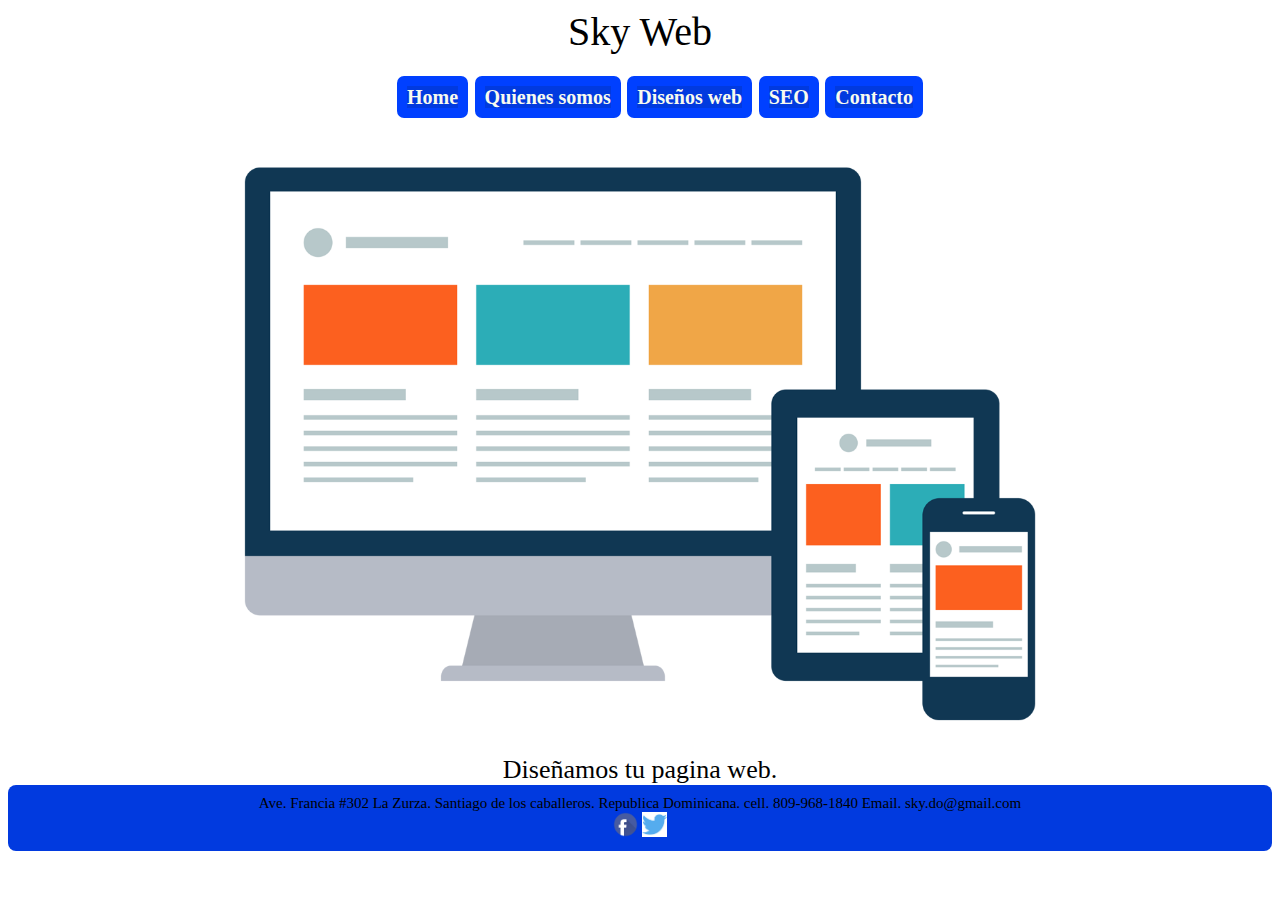
<file: public_html/index.html>
<!DOCTYPE html>
<!--
To change this license header, choose License Headers in Project Properties.
To change this template file, choose Tools | Templates
and open the template in the editor.
-->
<html>
    
    <head>
        <title>Sky web</title>
        <meta charset="UTF-8">
        <meta name="viewport" content="width=device-width, initial-scale=1.0">
      <link rel='stylesheet' type="text/css" href='css/estilos.css'>
    </head>
    <body>
        <div id="cabecera"> Sky Web
            
                  
        </div>
        <div id="Menu">
        
        <ul>
            <li><a href="">Home</a></li>
            <li><a href="">Quienes somos</a></li>
            <li><a href="">Diseños web</a></li>
            <li><a href="">SEO</a></li>
            <li><a href="contacto.html">Contacto</a></li>
        </ul> </div>
        
             <div id="cuerpo">
                 <img src="imagenes/pc.png" width="800"/> </br>
                 Diseñamos tu pagina web.
            </div>
        
            <div id="pie"> Ave. Francia #302 La Zurza. Santiago de los caballeros. Republica Dominicana. cell. 809-968-1840
            Email. sky.do@gmail.com
            </br>
            <img src="imagenes/fb.png" width="25"/>
            <img src="imagenes/tw.png" width="25"/>  

            </div>
             
    </body>
</html>
</file>
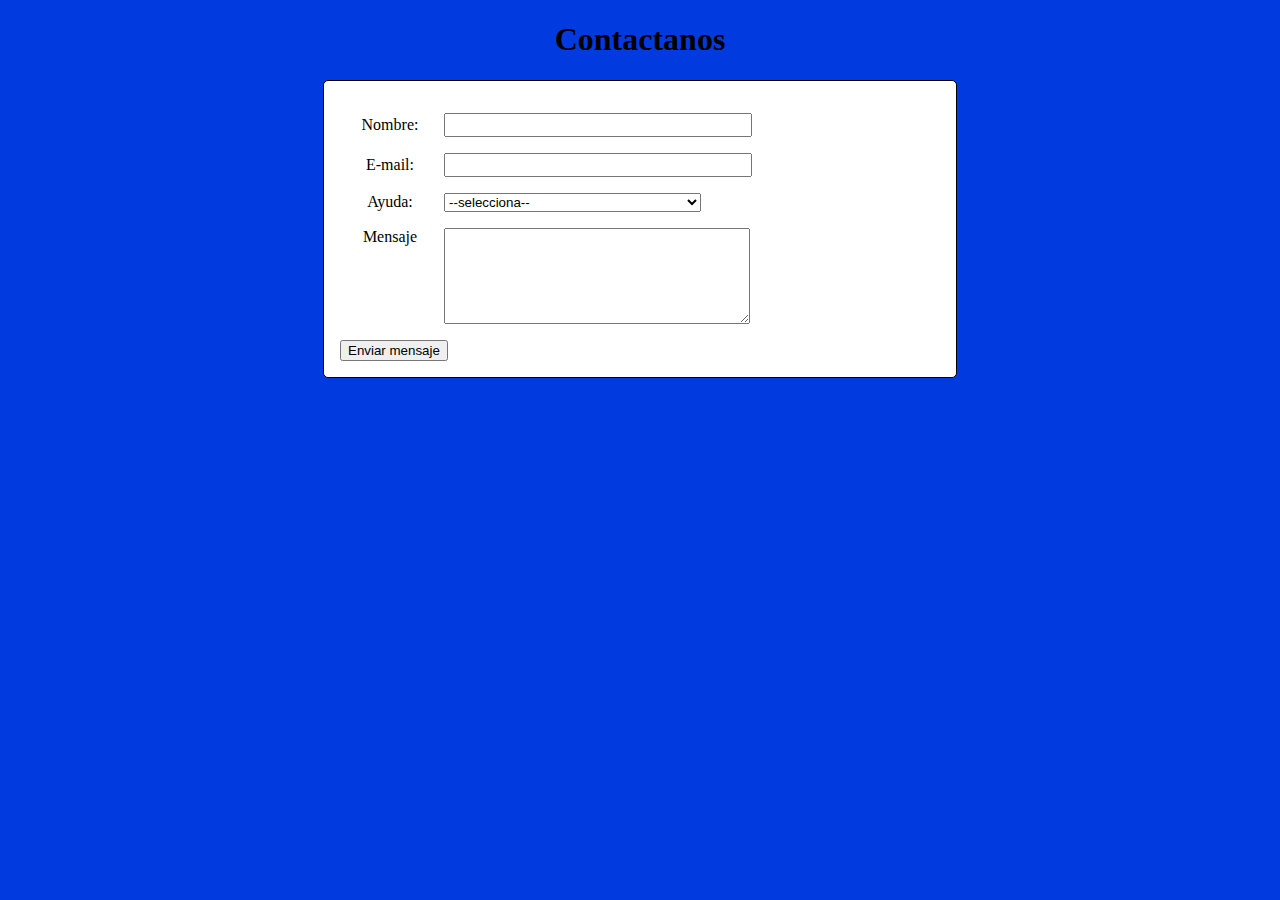
<file: public_html/contacto.html>
<!DOCTYPE html>
<!--
To change this license header, choose License Headers in Project Properties.
To change this template file, choose Tools | Templates
and open the template in the editor.
-->
<html>
    <head>
        <title>Contactanos</title>
        <meta charset="UTF-8">
        <meta name="viewport" content="width=device-width, initial-scale=1.0">
         <link rel='stylesheet' type="text/css" href='css/estilos.css'>
    </head>
    <body id="fondo">
        
        <div>
            <h1> Contactanos </h1>
            <form> 
                <div>
                    <label for="nombre"> Nombre:</label>
                    <input type="text" id="nombre"/>
                </div>
                
                  <div>
                    <label for="email"> E-mail:</label>
                    <input type="email" id="email"/>
                </div>
                
                 <div>
                    <label for="asunto"> Ayuda:</label>
                    <select id="asunto" name="asunto">
                        <option value="" selected="selected">--selecciona--</option>
                        <option value="comentar">Quiero hacer un comentario</option>
                        <option value="info"> Quiero tener informacion de la empresa</option>
                        <option value="entrega"> Costos</option>
                        <option value="otro"> Otro</option>
                    </select>
                </div>     
                
                <div>
                    <label for="msg"> Mensaje</label>
                    <textarea id="msg" cols="14" rows="5"></textarea>
                </div>
                <div class="boton">
                    <button type="submit"> Enviar mensaje </button>
                    </div>
            </form>
        </div>
    </body>
</html>
</file>
<file: public_html/css/estilos.css>
/*
To change this license header, choose License Headers in Project Properties.
To change this template file, choose Tools | Templates
and open the template in the editor.
*/
/* 
    Created on : Mar 3, 2017, 6:48:43 PM
    Author     : 00140126
*/

#cabecera{      
    /*Aplicando tipo, alineacion y tamaño de letra a la cabecera*/
    font-family: Forte;
    font-size: 40px;
    text-align: center;
}

ul li {  
    /*Agregando colores a la barra de menu*/
    list-style-type: none;
    background: #0040FF;
    display: inline;
    font-size: 20px;
    font-weight: bold;
    padding: 10px;
    border-radius: 7px;
    color:#A9F5F2;

}

#Menu  {
/*Centrando la barra de menu*/
    text-align: center;
    font-family: magnets;
    font-size: 26px;
}

#cuerpo {
    text-align: center;
    font-family: magneto;
    font-size: 26px;

}
#pie  {

    background: #013ADF;
    text-align: center;
    font-family: Berlin Sans FB;
    font-size: 15px;
    padding: 10px;
    border-radius: 8px;

}      

a:hover { 
    color: white;
    font-size: 21px;

}

a{
    text-decoration: none;
    background: #013ADF;
}
form{
    /*centrando el formulario y poniendo borde*/
    margin: 0 auto;
    width: 600px;
    padding: 1em;
    border: 1px solid #000;
    border-radius: 5px;
    background: white;
}

form div{
    margin-top: 1em;
}

a:link {
    color:#F8FBEF
}

a:visited {
    color: #F8FBEF
}
a:active {
    color:#F8FBEF
}

label{

    display: inline-block;
    width: 100px;
    text-align: center;
}

input, textarea { 
    font: 1em Arial;
    width:300px;
}

input:focus, textarea:focus{
    border-color: red;
}

textarea{
    vertical-align: top;
}

h1{
    text-align: center;
}

#fondo{
    background: #013ADF;
}
</file>
